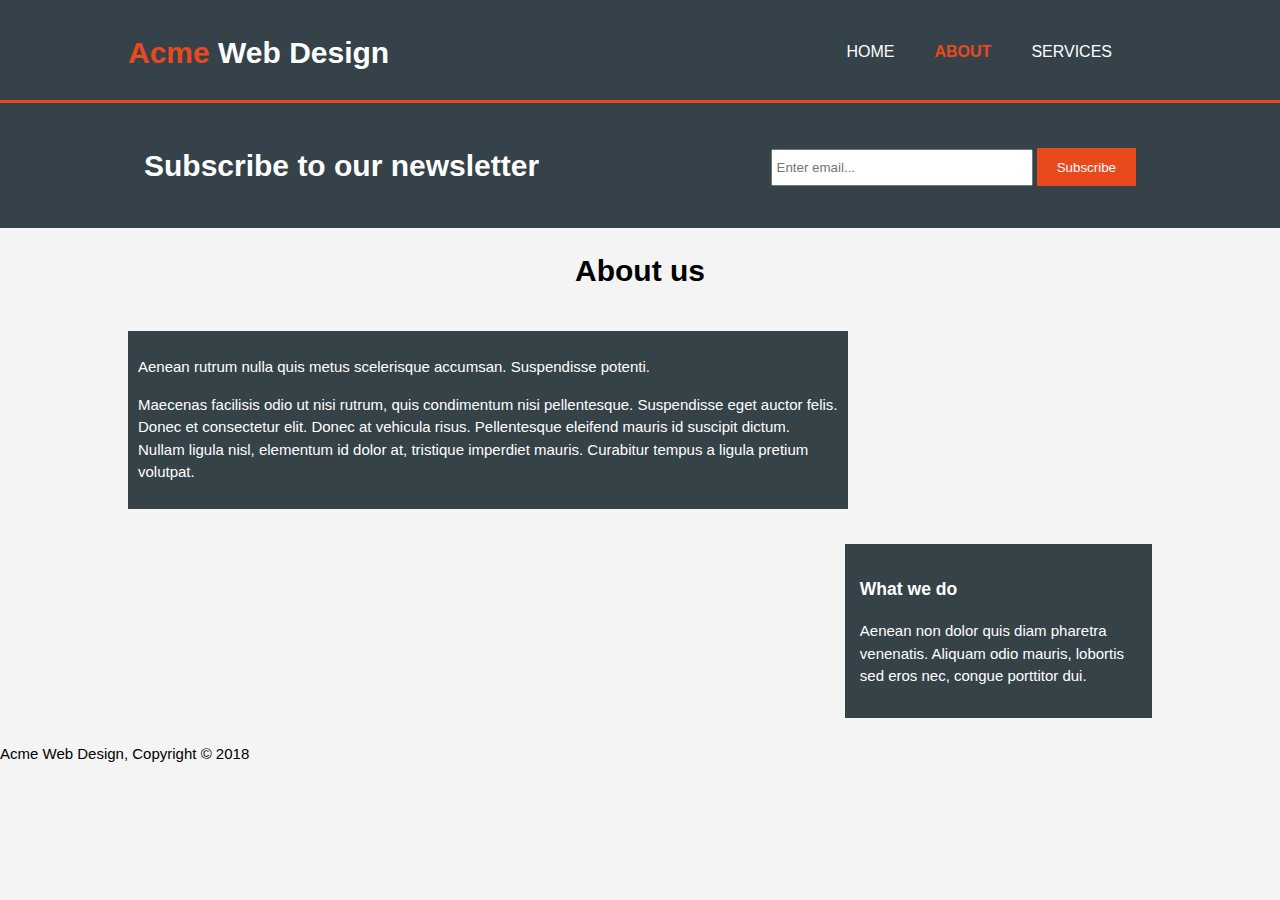
<file: About.html>
<!DOCTYPE html>
<html>
	<head>
		<meta charset="utf-8">
		<meta name="viewport" content="width=device-width">
		<meta name="description" content="Affordable and professiona web design">
		<meta name="keywords" content="web design, affordable web design, professional web design">
		<meta name="authour" content="Jordan Fievet">
		<title>Acme Web Design | About </title>
		<link rel="stylesheet" href="./css/Style.css">
	</head>
	<body>
		<header>
			<div class="container">
				<div id="branding">
					<h1><span class="highlight">Acme </span>Web Design</h1>
				</div>
				<nav>
					<ul>
						<li><a href="index.html"> Home</a></li>
						<li class="current"><a href="About.html"> About</a></li>
						<li><a href="Services.html"> Services</a></li>
					</ul>
				</nav>
			</div>
		</header>

		<section id="newsletter">
			<div class="container">
				<h1>Subscribe to our newsletter</h1>
				<form>
					<input type="email" placeholder="Enter email...">
					<Button type="Submit" class="button_1">Subscribe</Button>
				</form>
			</div>
		</section>

		<section id="main">
			<div class="container">
				<article id="main-col">
          <h1 class="page-title">About us</h1>
          <div class="test">
            <p>Aenean rutrum nulla quis metus scelerisque accumsan. Suspendisse potenti.</p>
            <p>Maecenas facilisis odio ut nisi rutrum, quis condimentum nisi pellentesque. Suspendisse eget auctor felis. Donec et consectetur elit. Donec at vehicula risus. Pellentesque eleifend mauris id suscipit dictum. Nullam ligula nisl, elementum id dolor at, tristique imperdiet mauris. Curabitur tempus a ligula pretium volutpat. </p>
          </div>
        </article>

        <aside id="sidebar">
          <div class="dark">
          <h3>What we do</h3>
          <p>Aenean non dolor quis diam pharetra venenatis. Aliquam odio mauris, lobortis sed eros nec, congue porttitor dui.</p>
          </div>
        </aside>
			</div>
		</section>

		<footer>
			<p>Acme Web Design, Copyright &copy; 2018</p>
		</footer>
	</body>
</html>
</file>
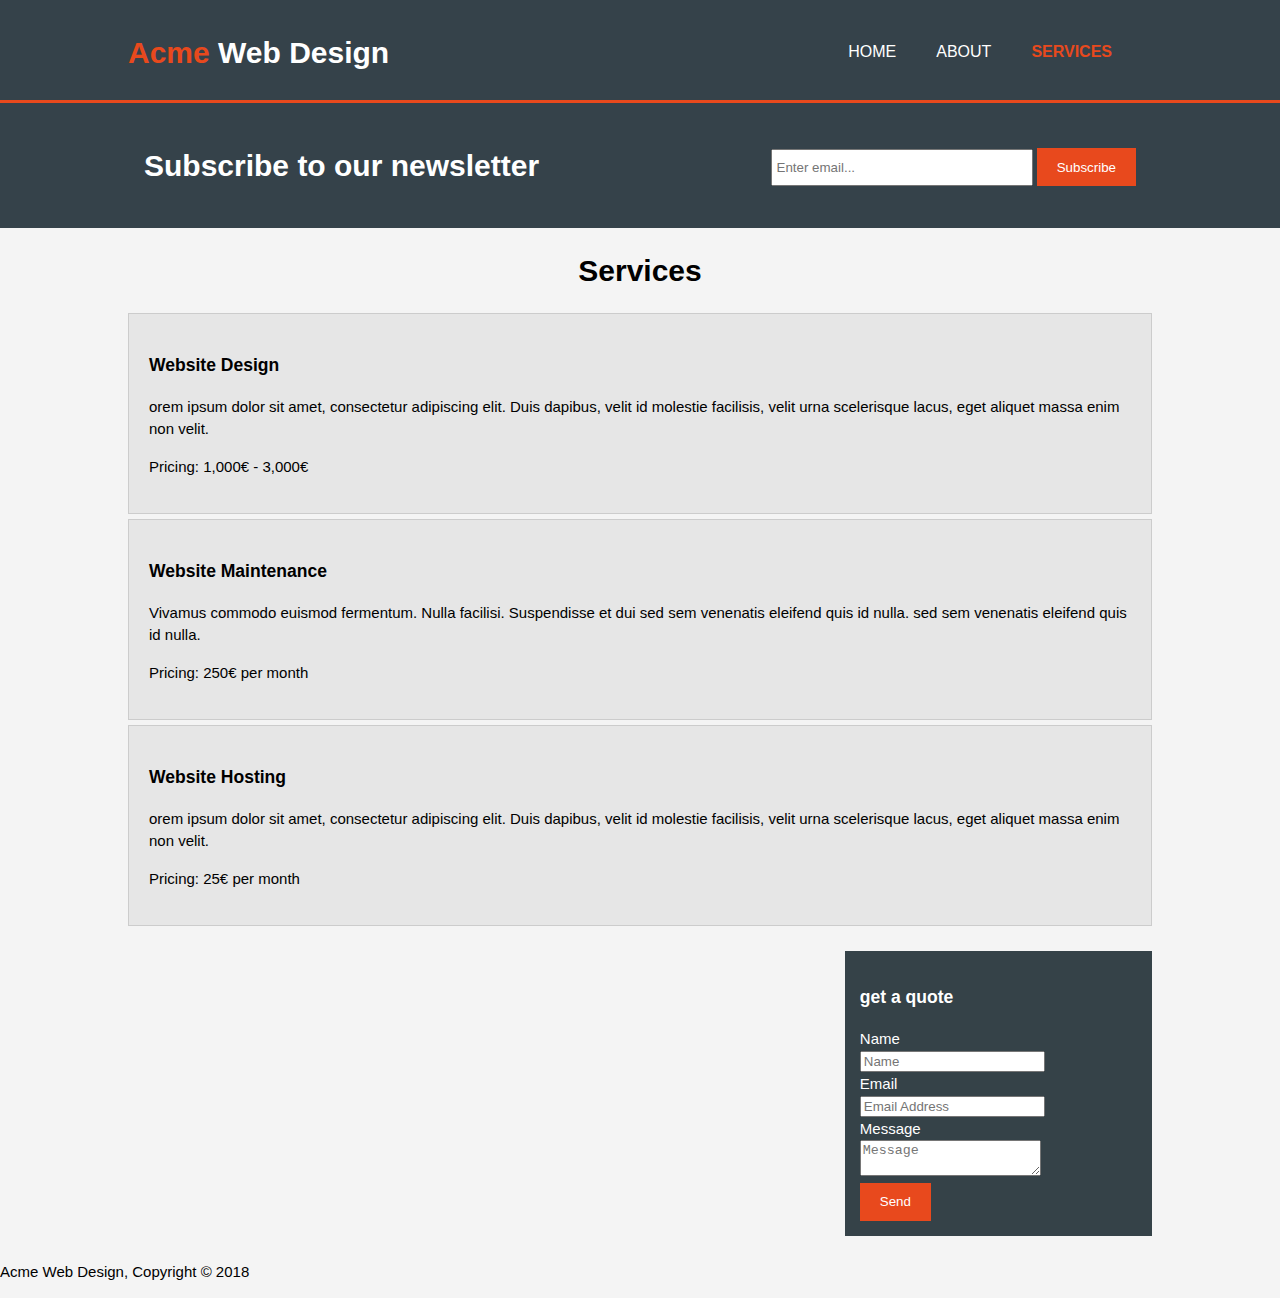
<file: services.html>
<!DOCTYPE html>
<html>
	<head>
		<meta charset="utf-8">
		<meta name="viewport" content="width=device-width">
		<meta name="description" content="Affordable and professiona web design">
		<meta name="keywords" content="web design, affordable web design, professional web design">
		<meta name="authour" content="Jordan Fievet">
		<title>Acme Web Design | Services </title>
		<link rel="stylesheet" href="./css/Style.css">
	</head>
	<body>
		<header>
			<div class="container">
				<div id="branding">
					<h1><span class="highlight">Acme </span>Web Design</h1>
				</div>
				<nav>
					<ul>
						<li><a href="index.html"> Home</a></li>
						<li><a href="About.html"> About</a></li>
						<li class="current"><a href="Services.html"> Services</a></li>
					</ul>
				</nav>
			</div>
		</header>

		<section id="newsletter">
			<div class="container">
				<h1>Subscribe to our newsletter</h1>
				<form>
					<input type="email" placeholder="Enter email...">
					<Button type="Submit" class="button_1">Subscribe</Button>
				</form>
			</div>
		</section>

		<section id="main">
			<div class="container">
				<article id="main-col">
          <h1 class="page-title">Services</h1>
          <ul id="services">
            <li>
              <h3>Website Design</h3>
              <p>orem ipsum dolor sit amet, consectetur adipiscing elit. Duis dapibus, velit id molestie facilisis, velit urna scelerisque lacus, eget aliquet massa enim non velit. </p>
              <p>Pricing: 1,000€ - 3,000€ </p>
            </li>
            <li>
              <h3>Website Maintenance</h3>
              <p>Vivamus commodo euismod fermentum. Nulla facilisi. Suspendisse et dui sed sem venenatis eleifend quis id nulla.  sed sem venenatis eleifend quis id nulla. </p>
              <p>Pricing: 250€ per month<p>
            </li>
            <li>
              <h3>Website Hosting</h3>
              <p>orem ipsum dolor sit amet, consectetur adipiscing elit. Duis dapibus, velit id molestie facilisis, velit urna scelerisque lacus, eget aliquet massa enim non velit. </p>
              <p>Pricing: 25€ per month<p>
            </li>
          </ul>
        </article>

        <aside id="sidebar">
          <div class="dark">
          <h3>get a quote</h3>
          <form class"quote">
            <div>
            <label>Name</label><br>
            <input type="text" placeholder="Name">
          </div>
          <div>
            <label>Email</label><br>
            <input type="text" placeholder="Email Address">
          </div>
          <div>
            <label>Message</label><br>
            <textarea placeholder="Message"></textarea>
          </div>
          <button class="button_1" type="submit">Send</button>
        </form>
        </aside>
			</div>
		</section>

		<footer>
			<p>Acme Web Design, Copyright &copy; 2018</p>
		</footer>
	</body>
</html>
</file>
<file: css/Style.css>
body{
	font-family: Arial, Helvetica, sans-serif;
	font-size:15px;
	line-height:1.5;
	padding:0;
	margin:0;
	background-color:#f4f4f4;
}

/*global*/
.container{
	width:80%;
	margin: auto;
	overflow: hidden;
}

ul{
	margin:0;
	padding:0;
}

.button_1{
	height:38px;
	background:#e8491d;
	border:0;
	padding-left: 20px;
	padding-right: 20px;
	color:#fff;
}

.dark{
	padding:15px;
	background:#354248;
	color:#fff;
	margin-top:10px;
	margin-bottom:10px;
}

/*header*/
header{
	background:#35424a;
	color:#fff;
	padding-top: 30px;
	min-height:70px;
	border-bottom:#e8491d 3px solid;
}

header a{
	color:#fff;
	text-decoration: none;
	text-transform: uppercase;
	font-size: 16px;
}



header li{
	float:left;
	display:inline;
	padding: 0 20px 0 20px;
}

header #branding{
	float:left;
}

header #branding h1{
	margin:0;

}

header nav{
	float:right;
	margin-top:10px;
	margin-right:20px;
}

header .highlight, header .current a{
	color:#e8491d;
	font-weight:bold;
}

header a:hover{
	color:#ccc;
	font-weight:bold;
}

/*showcase*/
#showcase{
	min-height:400px;
	background:url('../img/showcase.jpg') no-repeat 0 -400px;
	text-align:center;
	color:#fff;
}

#showcase h1{
	margin-top:100ppx;
  font-size:55px;
	margin-bottom:10px;
}

#showcase p{
	font-size:20px;
}

/*newsletter*/
#newsletter{
	padding:20px;
	color:#fff;
	background:#35424a;

}

#newsletter h1{
	float:left;
}

#newsletter form{
	float:right;
	margin-top:25px;

}

#newsletter input[type="email"]{
	padding:4px;
	height:25px;
	width:250px;
}

/*boxex*/

#boxes{
	margin-top:20px;
}

#boxes .box{
	float:left;
	width:30%;
	padding:10px;
	text-align: center;
}

#boxes .box img{
	width: 115px;
	height: 125px;
}
/*sidebar*/
aside#sidebar{
	float:right;
	width:30%;
	margin-top:10px;
}

aside#sidebar .quote input,aside#sidebar .quote textarea{
	width:90%;
	padding:5px;
}
}

/*main-col*/
article#main-col{
	float:left;
	width:65%;
}

.test {
	float:left;
	width:700px;
	background:#354248;
	color:#fff;
	padding:10px;
	margin-top:18px;
	margin-bottom:15px;

}

.page-title{
	text-align:center;
}

/*Services*/
ul#services li{
	list-style:none;
	padding:20px;
	border:#ccc solid 1px;
	margin-bottom:5px;
	background:#e6e6e6;
}
}
/*footer*/

footer{
	padding:20px;
	margin-top:20px;
	color:#fff;
	background-color:#e8491d;
	text-align:center;
	border-top:#35424a 3px solid;

}
</file>
